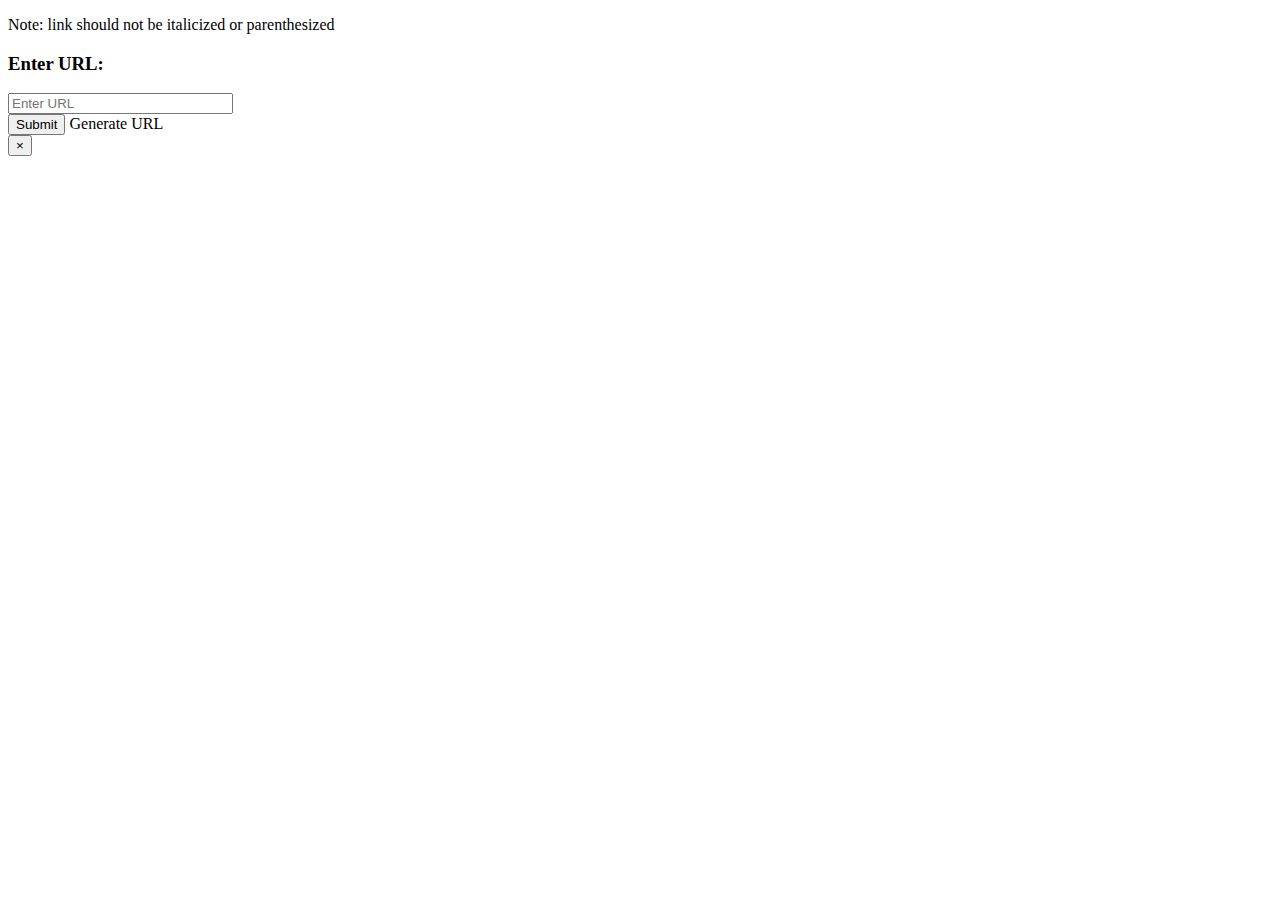
<file: philosophy-wikipedia-app/src/main/resources/templates/index.html>
<!DOCTYPE html>
<html xmlns:th="http://www.thymeleaf.org">

<head th:include="fragments/header :: head (title='Getting To Philosophy')">
</head>

<body onLoad="stopLoader()">
      <div th:replace="fragments/navbar :: nav"></div>
      
      <div class="container">
         <div class="starter-template">
            <p class="lead">Note: link should not be italicized or parenthesized </p>
         </div>
      </div>
      
      <div class="jumbotron text-center">
         <h3>Enter URL:</h3>
         <form class="form-inline" action="#" th:action="@{/wiki/philosophy/route}" method="post" th:object="${article}" onsubmit="startLoader()">
            <div class="input-group">
               <input th:field="*{url}" id="input_url" class="form-control" size="25" placeholder="Enter URL" type="text" required="true"></input>
               <div class="input-group-btn"> <button type="submit" class="btn btn-primary">Submit</button>
               	<a class="btn btn-primary" th:href="${'/wiki/philosophy/random/source'}">Generate URL</a>
               <!--  <button type="button" class="btn btn-primary" onClick="getRandomWikiUrl()">Generate Random Article</button>  -->
               </div>
            </div>
         </form>
      </div>
      
       <div class="alert alert-danger" th:if="${error != null}" id="error-alert">
      	<strong th:text="${error.message}"></strong> 
      	<button id="err_btn" type="button" class="close" data-dismiss="alert" aria-label="Close">
  			<span aria-hidden="true">&times;</span>
		</button>
      </div>
      
      <div align="center" id="load_spinner" class="loader"></div>
      
      <div th:replace="fragments/stepsDisplay :: route_steps"></div>
   </body>
</html>
</file>
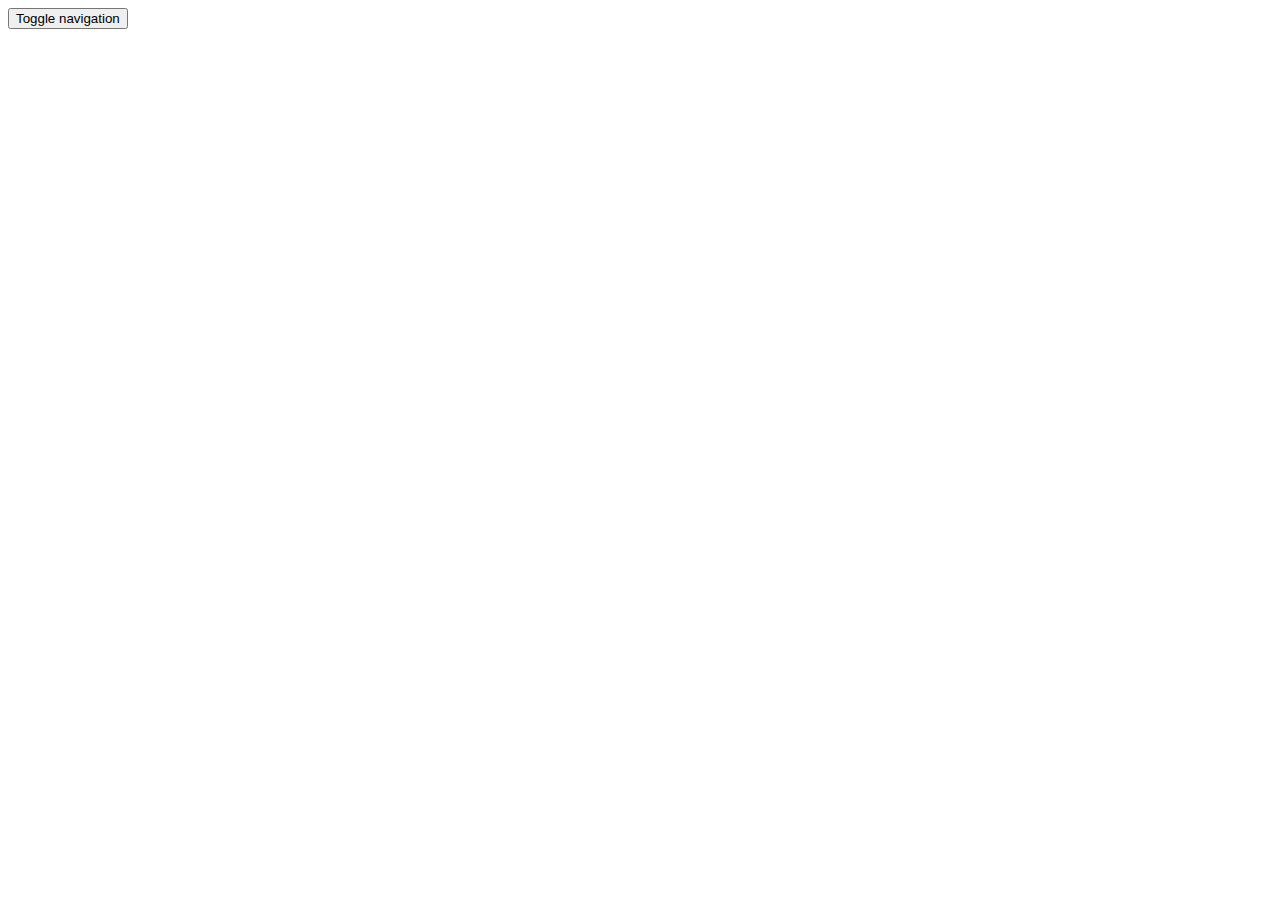
<file: philosophy-wikipedia-app/src/main/resources/templates/fragments/navbar.html>
<html lang="en"
	xmlns="http://www.w3.org/1999/xhtml"
	xmlns:th="http://www.thymeleaf.org">
	<div th:fragment="nav" class="navbar navbar-inverse navbar-fixed-top" role="navigation">
		<div class="container">
			<div class="navbar-header">
				<button type="button" class="navbar-toggle" data-toggle="collapse" data-target=".navbar-collapse">
					<span class="sr-only">Toggle navigation</span>
					<span class="icon-bar"></span>
					<span class="icon-bar"></span>
					<span class="icon-bar"></span>
				</button>
			</div>
			<div class="collapse navbar-collapse">
				
			          <h1 style="color:white;" align="center"> Getting to Philosophy</h1>
				
			</div>
		</div>
	</div>
</html>
</file>
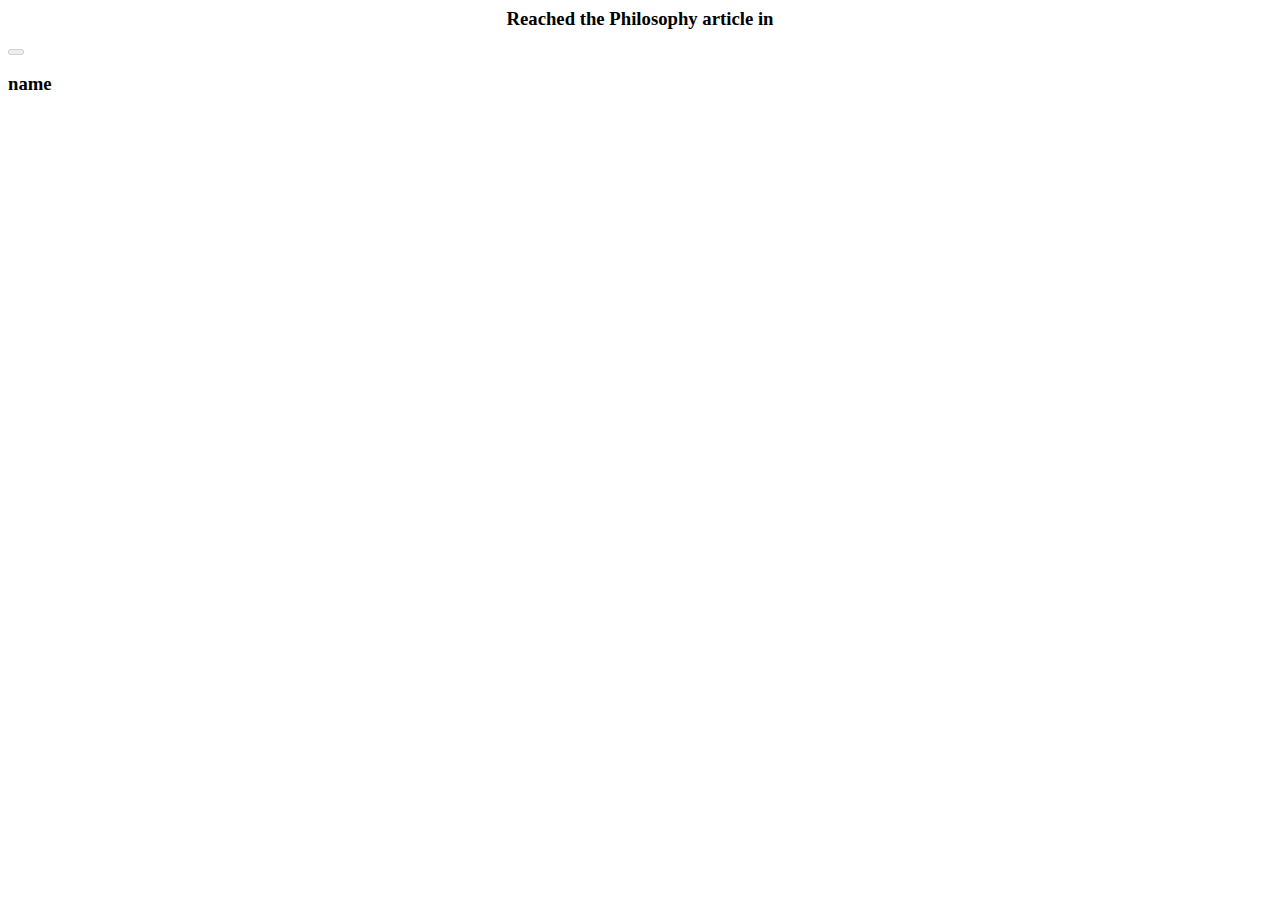
<file: philosophy-wikipedia-app/src/main/resources/templates/fragments/stepsDisplay.html>
<html lang="en"
	xmlns="http://www.w3.org/1999/xhtml"
	xmlns:th="http://www.thymeleaf.org">
	<div th:fragment="route_steps" id="steps_wiz" th:if="${router != null and not #lists.isEmpty(router.visitedArticles)}">
      		<h3 align="center" th:text="'Reached the Philosophy article in ' + ${router.totalHops} + ' hops!'">Reached the Philosophy article in </h3>
      	<div  class="stepwizard">
		      	<script type="javascript">
       				stopLoader();
    			</script>
			    <div class="stepwizard-row" th:each="_article : ${router.visitedArticles}">
			        <div class="stepwizard-step">
			            <button class="btn btn-default btn-square" disabled="disabled"></button>
			        </div>
			        <h3><a target="_blank" th:href="${_article.url}" th:text="${_article.name}">name</a></h3>
			    </div>
    	</div>
    </div>
</html>
</file>
